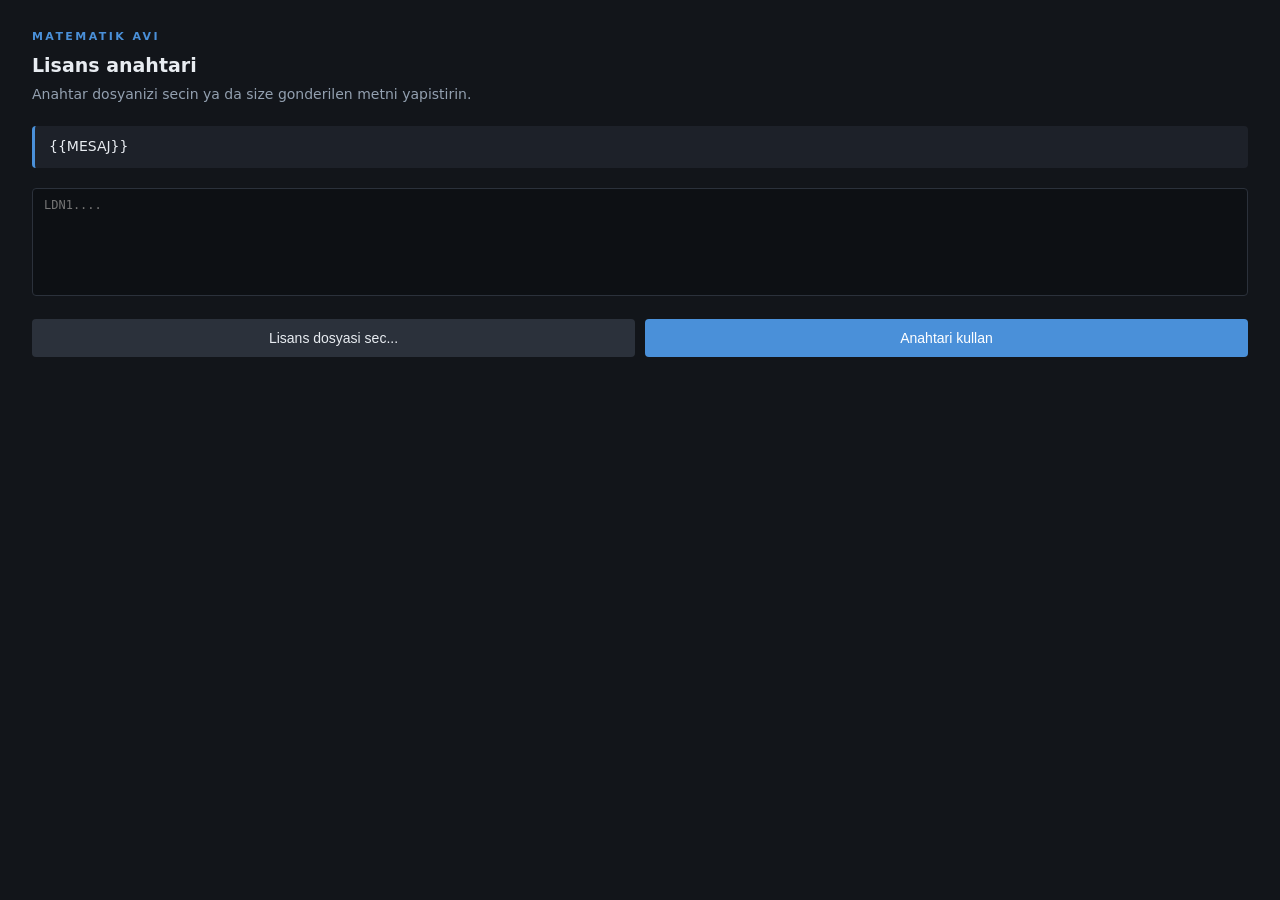
<file: lisans_web/index.html>
<!DOCTYPE html>
<meta charset="utf-8">
<title>Matematik Avi — Lisans</title>
<style>
  :root { color-scheme: dark; }
  body { margin: 0; padding: 28px 32px; background: #12151a; color: #e8ecf1;
         font: 14px/1.55 "Segoe UI", system-ui, sans-serif; }
  /* Urun adi GOVDEDE gorunur: pywebview penceresinin basligini
     create_window belirliyor, HTML <title>'i degil. Yalniz <title>'a
     yazilsaydi musteri hangi oyunun anahtarinin istendigini goremezdi. */
  .urun { font-size: 11px; letter-spacing: .22em; color: #4a90d9;
          font-weight: 700; margin: 0 0 6px; }
  h1 { font-size: 19px; margin: 0 0 4px; }
  p.alt { margin: 0 0 20px; color: #93a0b0; }
  #mesaj { background: #1d2129; border-left: 3px solid #4a90d9;
           padding: 10px 14px; border-radius: 4px; margin-bottom: 20px; }
  #mesaj.hata { border-left-color: #d9534f; color: #ffb3b0; }
  textarea { width: 100%; height: 108px; box-sizing: border-box; resize: none;
             background: #0d1014; color: #e8ecf1; border: 1px solid #2b313b;
             border-radius: 4px; padding: 9px 11px; font-family: Consolas,
             monospace; font-size: 12px; }
  .dugmeler { display: flex; gap: 10px; margin-top: 16px; }
  button { flex: 1; padding: 11px; border: 0; border-radius: 4px;
           font-size: 14px; cursor: pointer; background: #2b313b;
           color: #e8ecf1; }
  button.ana { background: #4a90d9; color: #fff; }
  button:disabled { opacity: .5; cursor: default; }
</style>

<div class="urun">MATEMATIK AVI</div>
<h1>Lisans anahtari</h1>
<p class="alt">Anahtar dosyanizi secin ya da size gonderilen metni yapistirin.</p>

<div id="mesaj">{{MESAJ}}</div>

<textarea id="metin" placeholder="LDN1...." spellcheck="false"></textarea>

<div class="dugmeler">
  <button id="dosya">Lisans dosyasi sec...</button>
  <button id="onayla" class="ana">Anahtari kullan</button>
</div>

<script>
  const kutu = document.getElementById("metin");
  const mesaj = document.getElementById("mesaj");
  const dugmeler = [document.getElementById("dosya"),
                    document.getElementById("onayla")];

  function sonuc(c) {
    dugmeler.forEach(d => d.disabled = false);
    if (c && c.ok) return;                 // pencere Python tarafinda kapanir
    if (c && c.mesaj === "") return;       // dosya secimi iptal edildi
    mesaj.textContent = (c && c.mesaj) || "Bu anahtar gecerli degil.";
    mesaj.className = "hata";
  }

  // pywebview kopruyu ASENKRON enjekte eder: pencere cizildikten birkac yuz
  // milisaniye sonra. O aralikta tiklanirsa window.pywebview tanimsizdir ve
  // sozVeren() SENKRON patlar -> .then zinciri hic kurulmaz -> catch calismaz
  // -> iki dugme de KALICI kilitli kalir ve ekranda hicbir aciklama olmaz.
  // Musterinin tek caresi programi kapatip acmak olurdu. Iki koruma:
  // kopru yoksa ayri bir hata firlat, ve cagriyi Promise'a sar.
  function api() {
    if (!window.pywebview || !window.pywebview.api) throw new Error("hazir-degil");
    return window.pywebview.api;
  }

  function calistir(sozVeren) {
    dugmeler.forEach(d => d.disabled = true);
    Promise.resolve().then(sozVeren).then(sonuc).catch(
      (e) => sonuc(e && e.message === "hazir-degil"
        ? { ok: false, mesaj: "Pencere henuz hazirlaniyor; bir saniye sonra tekrar deneyin." }
        : null));
  }

  document.getElementById("dosya").onclick =
    () => calistir(() => api().dosya_sec());
  document.getElementById("onayla").onclick =
    () => calistir(() => api().metin_gonder(kutu.value));
</script>
</file>
